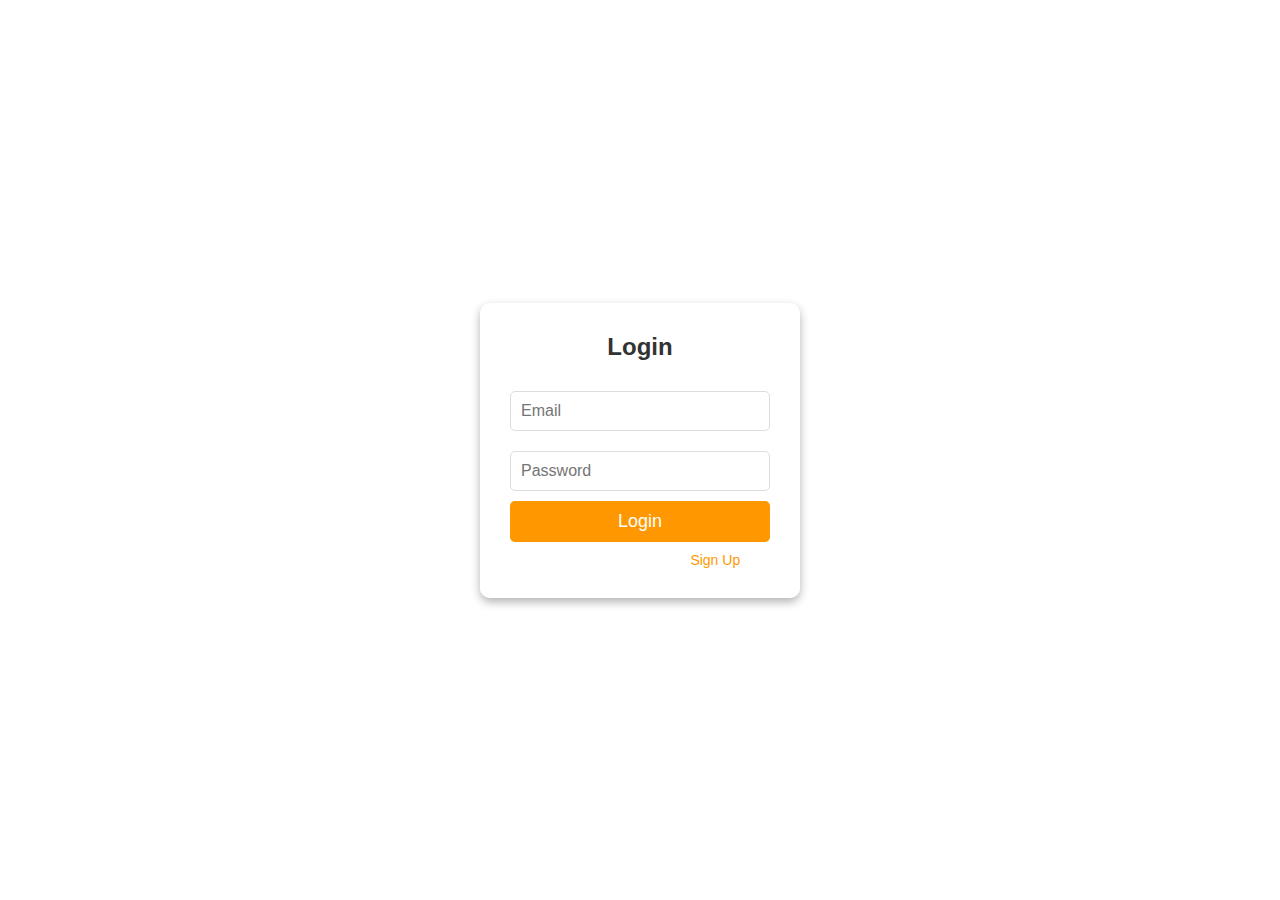
<file: weather/login.html>
<!DOCTYPE html>
<html lang="en">
<head>
    <meta charset="UTF-8">
    <meta name="viewport" content="width=device-width, initial-scale=1.0">
    <title>Login</title>
    <link rel="stylesheet" href="style.css">
</head>
<body>
    <div class="auth-container">
        <div class="auth-box">
            <h2>Login</h2>
            <form>
                <input type="email" placeholder="Email" required>
                <input type="password" placeholder="Password" required>
                <button type="submit">Login</button>
                <p>Don't have an account? <a href="signup.html">Sign Up</a></p>
            </form>
        </div>
    </div>
</body>
</html>
</file>
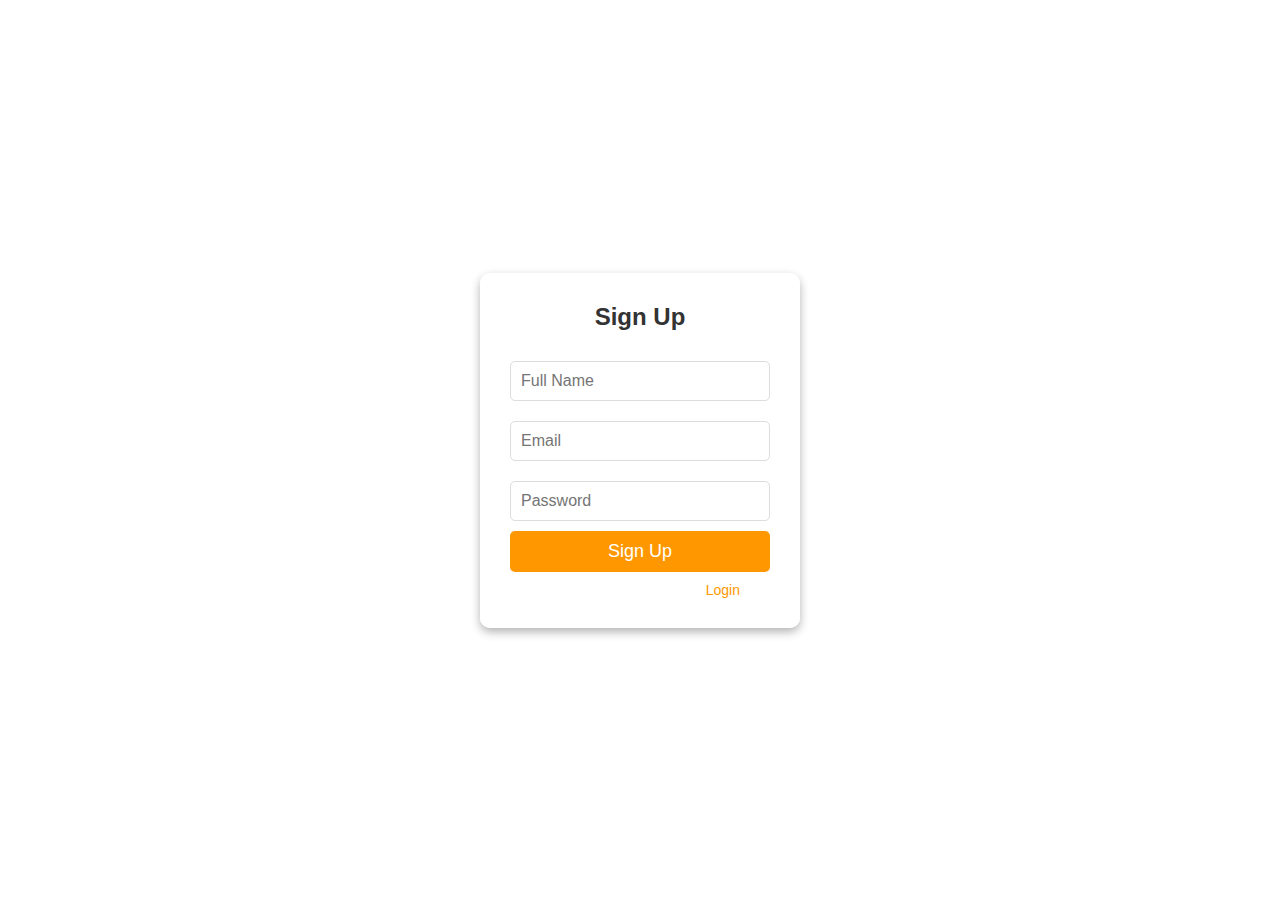
<file: weather/signup.html>
<!DOCTYPE html>
<html lang="en">
<head>
    <meta charset="UTF-8">
    <meta name="viewport" content="width=device-width, initial-scale=1.0">
    <title>Sign Up</title>
    <link rel="stylesheet" href="style.css">
</head>
<body>
    <div class="auth-container">
        <div class="auth-box">
            <h2>Sign Up</h2>
            <form>
                <input type="text" placeholder="Full Name" required>
                <input type="email" placeholder="Email" required>
                <input type="password" placeholder="Password" required>
                <button type="submit">Sign Up</button>
                <p>Already have an account? <a href="login.html">Login</a></p>
            </form>
        </div>
    </div>
</body>
</html>
</file>
<file: weather/style.css>
* {
    margin: 0;
    padding: 0;
    box-sizing: border-box;
    font-family: 'Poppins', sans-serif;
}

body {
    display: flex;
    flex-direction: column;
    align-items: center;
    justify-content: center;
    height: 100vh;
    background-size: cover;
    background-position: center;
    transition: background 0.5s ease-in-out;
    color: white;
}

/* Navigation Bar */
.navbar {
    width: 100%;
    position: fixed;
    top: 0;
    display: flex;
    justify-content: space-between;
    align-items: center;
    padding: 15px 30px;
    background: rgba(32, 35, 185, 0.5);
}

.nav-links a {
    color: white;
    text-decoration:solid;
    margin: 0 15px;
    font-weight: bold;
}

.nav-links a:hover {
    text-decoration: underline;
    color: blue ;
}

#themeToggle {
    background: transparent;
    border: none;
    font-size: 30px;
    cursor: pointer;
    color: white;
}

/* Main Container */
.container {
    text-align: center;
    background: rgba(255, 255, 255, 0.2);
    padding: 30px;
    border-radius: 10px;
    box-shadow: 0px 0px 15px rgba(0, 0, 0, 0.2);
    margin-top: 70px;
}

.search-box {
    display: flex;
    justify-content: center;
    gap: 10px;
    margin-bottom: 20px;
    color:#ff9800;
}

input {
    padding: 10px;
    width: 200px;
    border: none;
    border-radius: 10px;
    outline:#222;
    color:black;
}

button {
    padding: 10px 15px;
    border: none;
    background: #ff9800;
    color: rgb(221, 215, 46);
    border-radius: 5px;
    cursor: pointer;
}

button:hover {
    background: #f3f2f0;
}

.weather-info {
    margin-top: 20px;
    color:#222;
}

#temperature {
    font-size: 40px;
    font-weight: bold;
}

#weatherIcon {
    width: 100px;
    margin-top: 10px;
}

.extra-details {
    margin-top: 12px;
    font-size: 20px;
    color:#222;

}

/* Dark Mode */
.dark-mode {
    background: #b0aaaa;
    color: rgb(155, 52, 52);
}

/* Light Mode Fix */
.light-mode {
    color: black;
}

.light-mode .navbar {
    background: rgba(236, 236, 236, 0.8);
}

.light-mode .nav-links a {
    color: black;
}


/* Authentication Page Styles */
.auth-container {
    display: flex;
    justify-content: center;
    align-items: center;
    height: 100vh;
    background: rgb(255, 255, 255);
}

.auth-box {
    background: rgba(255, 255, 255, 0.9);
    padding: 30px;
    border-radius: 10px;
    text-align: center;
    width: 320px;
    box-shadow: 0px 4px 10px rgba(0, 0, 0, 0.3);
}

.auth-box h2 {
    margin-bottom: 20px;
    color: #333;
}

.auth-box input {
    width: 100%;
    padding: 10px;
    margin: 10px 0;
    border: 1px solid #ddd;
    border-radius: 5px;
    font-size: 16px;
}

.auth-box button {
    width: 100%;
    padding: 10px;
    background: #ff9800;
    color: white;
    border: none;
    border-radius: 5px;
    cursor: pointer;
    font-size: 18px;
}

.auth-box button:hover {
    background: #e68900;
}

.auth-box p {
    margin-top: 10px;
    font-size: 14px;
}

.auth-box a {
    color: #ff9800;
    text-decoration: none;
}

.auth-box a:hover {
    text-decoration: underline;
}
</file>
